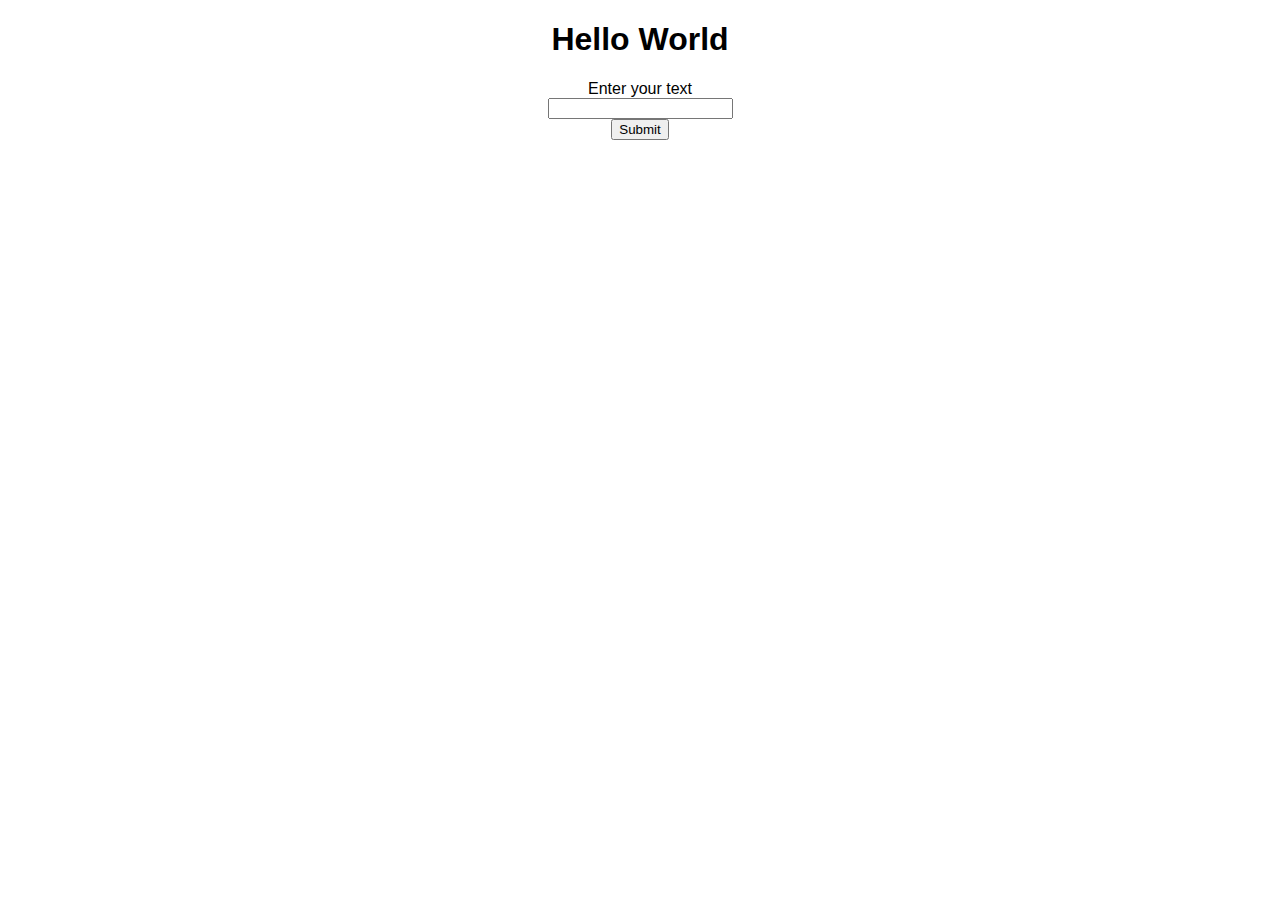
<file: nov-12-class-examples/index.html>
<!DOCTYPE html>
<html lang="en">
<head>
    <meta charset="UTF-8">
    <meta name="viewport" content="width=device-width, initial-scale=1.0">
    <title>November 5 Redi Class</title>
    <style>
        body {
    font-family: Arial, sans-serif;
    margin: 0;
    padding: 0;
    display: flex;
    flex-direction: column;
    align-items: center;
  }
    </style>
</head>
<body>
    <h1>Hello World</h1>
    <label for="textInput">Enter your text</label>
    <input type="text" id="textInput">
    <button id="submitButton">Submit</button>

    <div id="container"></div>
</body>
<script src="app.js"></script>
</html>
</file>
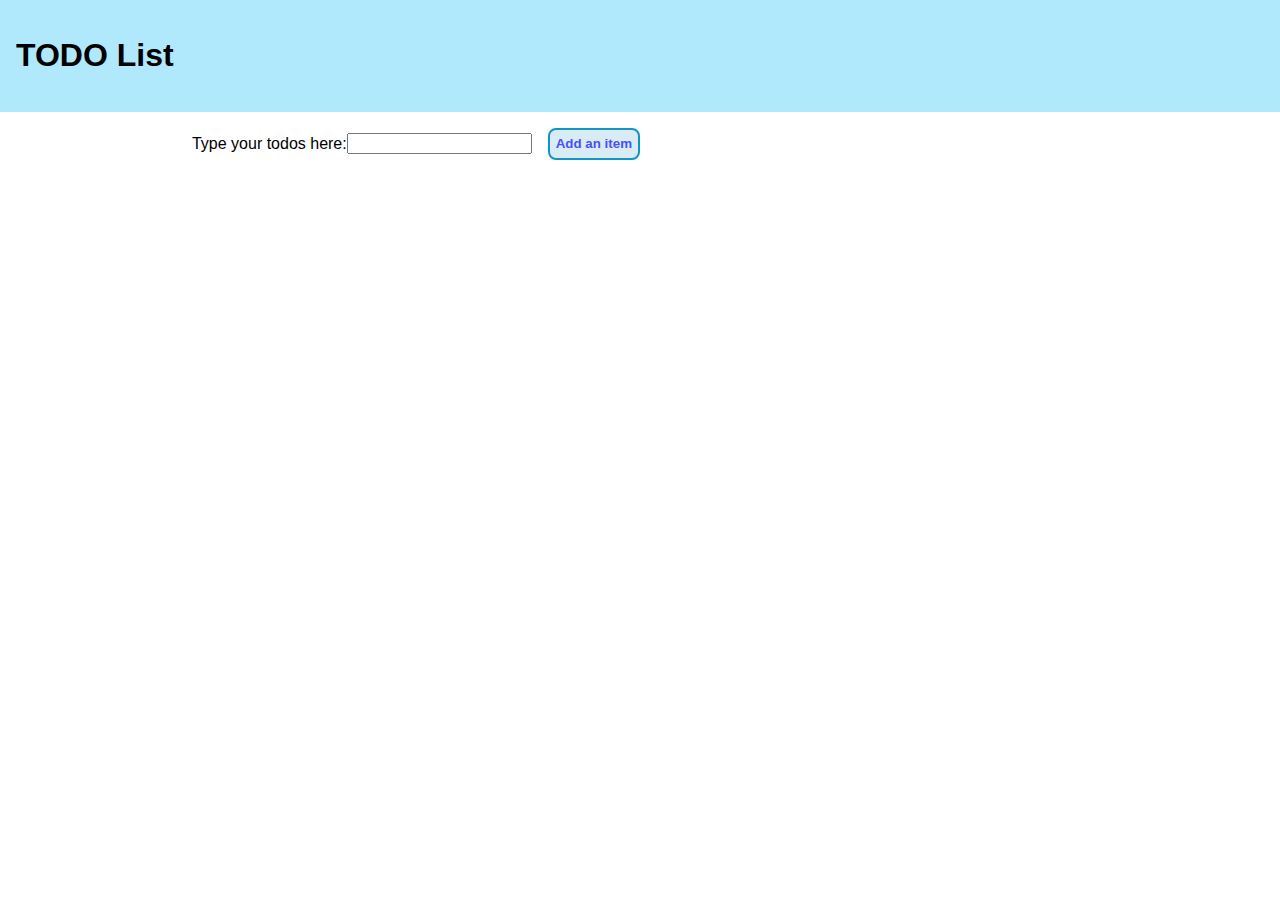
<file: nov-3-class-examples/todo-app/index.html>
<!DOCTYPE html>
<html lang="en">
  <head>
    <meta charset="UTF-8" />
    <meta name="viewport" content="width=device-width, initial-scale=1.0" />
    <meta http-equiv="X-UA-Compatible" content="ie=edge" />
    <title>TODO List</title>
    <link rel="preconnect" href="https://fonts.googleapis.com" />
    <link rel="preconnect" href="https://fonts.gstatic.com" crossorigin />
    <link
      href="https://fonts.googleapis.com/css2?family=Roboto:ital,wght@0,400;0,700&display=swap"
      rel="stylesheet"
    />
    <link rel="stylesheet" href="./css/style.css" />
    <script src="todo-app.js"></script>
  </head>
  <body>
    <header class="site--bar">
      <nav class="navbar">
          <h1>TODO List</h1>
      </nav>
    </header>
    <main class="root">
      <div class="control-panel">
        <label for="input">Type your todos here:</label>
        <input id="textfield" />
        <button id="add-button">Add an item</button>
      </div>
      <ul id="todo-list">

      </ul>
    </main> 
    
  </body>
</html>
</file>
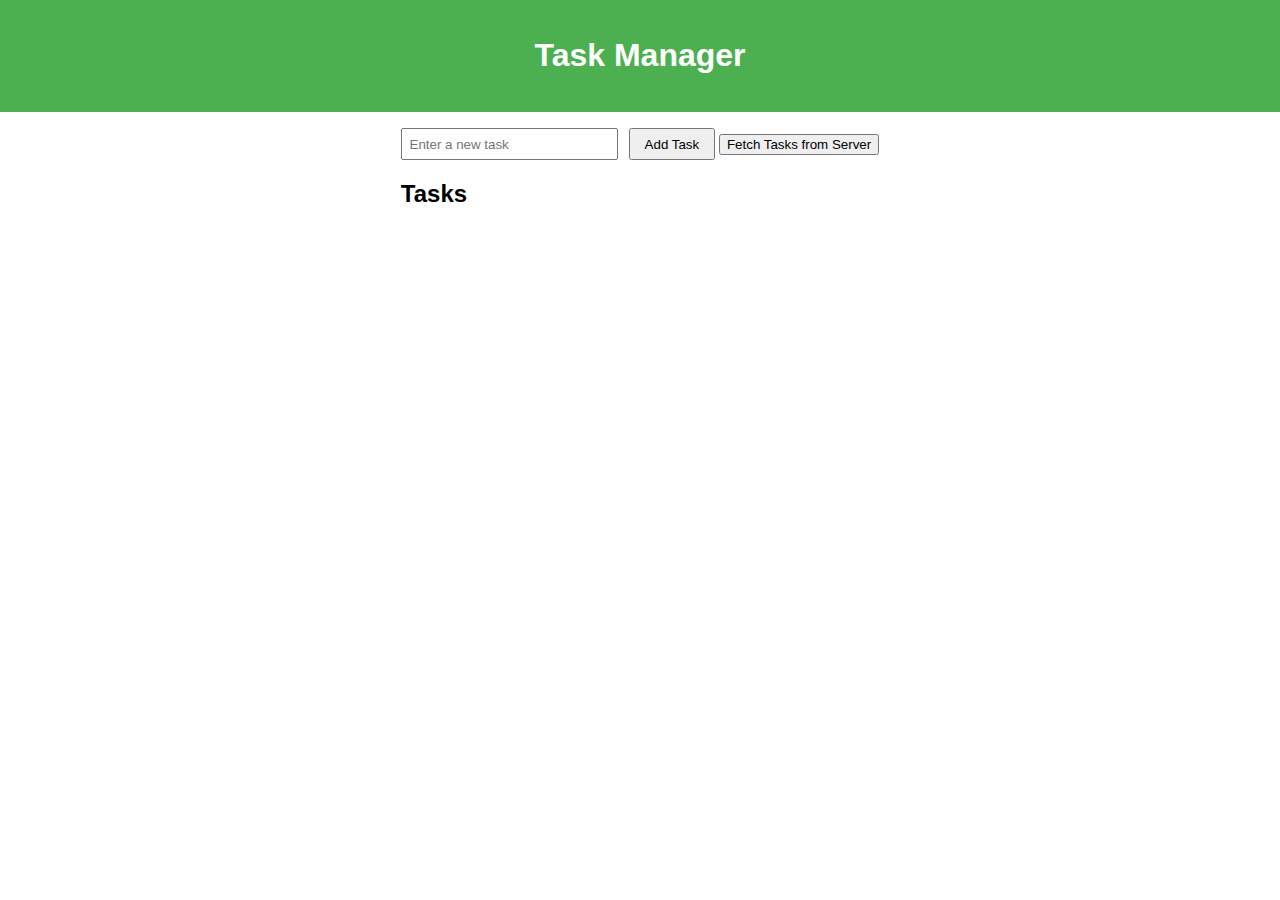
<file: nov-5-class-examples/redi-todos/index.html>
<!DOCTYPE html>
<html lang="en">

<head>
    <meta charset="UTF-8">
    <meta name="viewport" content="width=device-width, initial-scale=1.0">
    <title>Task Manager</title>
    <link rel="stylesheet" href="styles.css">
</head>

<body>
    <header>
        <h1>Task Manager</h1>
    </header>
    <main>
        <section id="taskInputSection">
            <input type="text" id="taskInput" placeholder="Enter a new task">
            <button id="addTaskButton">Add Task</button>
            <button id="fetchTasks">Fetch Tasks from Server</button>
        </section>
        <section id="taskListSection">
            <h2>Tasks</h2>
            <ul id="taskList"></ul>
        </section>
    </main>
    <script src="script.js"></script>
</body>

</html>
</file>
<file: nov-3-class-examples/todo-app/css/style.css>
body {
  font-family: Arial, Helvetica, sans-serif;
  margin: 0;
}
.site--bar {
  background-color: #b0e8fc;
  padding: 16px;

}

.control-panel {
  display: flex;
  align-items: center;
  justify-content: flex-end;
  width: 50vw;
  padding-top: 1rem;
 
}

.control-panel > button {
  border: 2px solid #1095c6;
  border-radius: 8px;
  height: 2rem;
  min-width: fit-content;
  color:  #4453fc;
  font-weight: bolder;
  background-color: #daecf3;
  cursor: pointer;

  &:hover {
    background-color: #97d9fc;
  }
}
#textfield {
  margin-right: 1rem;
}
</file>
<file: nov-5-class-examples/redi-todos/styles.css>
/* Basic styling for the Task Manager */
body {
    font-family: Arial, sans-serif;
    margin: 0;
    padding: 0;
    display: flex;
    flex-direction: column;
    align-items: center;
  }
  
  header {
    background-color: #4CAF50;
    color: white;
    padding: 1em;
    width: 100%;
    text-align: center;
  }
  
  #taskInputSection {
    margin: 1em 0;
  }
  
  #taskInput {
    padding: 0.5em;
    width: 200px;
    margin-right: 0.5em;
  }
  
  #addTaskButton {
    padding: 0.5em 1em;
    cursor: pointer;
  }
  
  #taskList {
    list-style-type: none;
    padding: 0;
  }
  
  .task-item {
    padding: 0.5em;
    border-bottom: 1px solid #ddd;
    display: flex;
    justify-content: space-between;
  }
</file>
